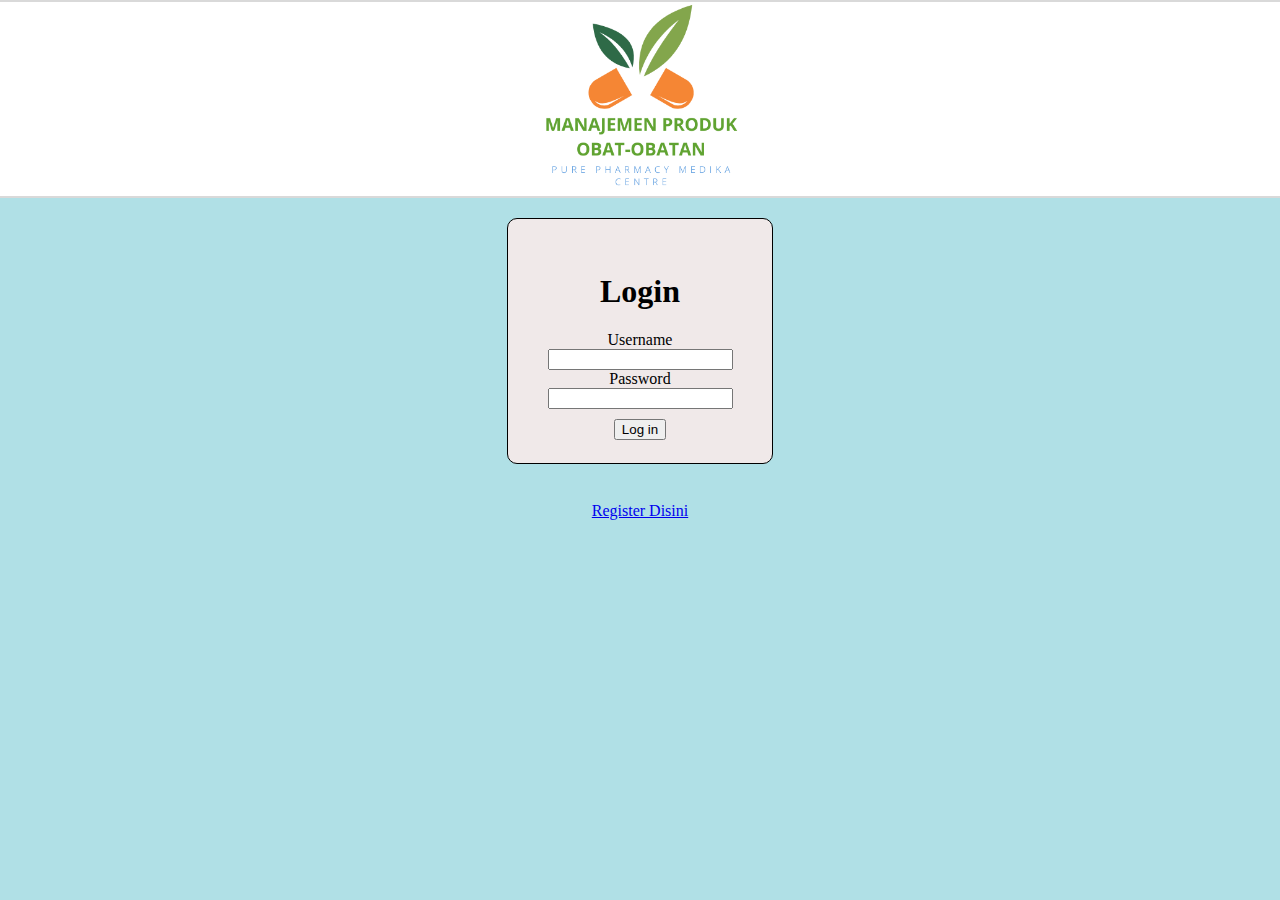
<file: Login.html>
<!DOCTYPE html>
<html lang="en">
	<head>
		<link rel="icon" href="dsglogo/dsglogoku.png" />
		<title>Login</title>
		<style>
			form{
				border-radius: 10px;
				background: rgb(240, 233, 233);
				padding: 2rem;
				border: 1px solid black;
				width: 200px ;
				height: 180px;
				margin: 20px
			}
			header{
            border-top: 2px solid #d9d9d9;
            border-bottom: 2px solid #d9d9d9;
            background-color: white;
        }
		body{
			background-color: powderblue;
            background: powderblue;
            margin: 0;
            padding: 0;
		}
		button{
			margin: 10px;
		}
		
		</style>
	</head>
	<body>
	<center>
		<header>
		   <nav>
			<div class="logo">
			  <img src="dsglogo/dsglogoku.png" alt="Logo RPL" width="200px" />
			</div>
		   </nav>
		</header>
		<main>
            <div class="container">
                  <form>
					<h1>Login</h1>
                      <label>Username</label><br>
                      <input type="text"><br>
                      <label>Password</label><br>
                      <input type="password"><br>
					  <button>Log in</button>
                    </form>
				<a href="register.html"> <br>Register Disini</a>
		    </div>
		</main>
	</center>
	</body>
</html>
</file>
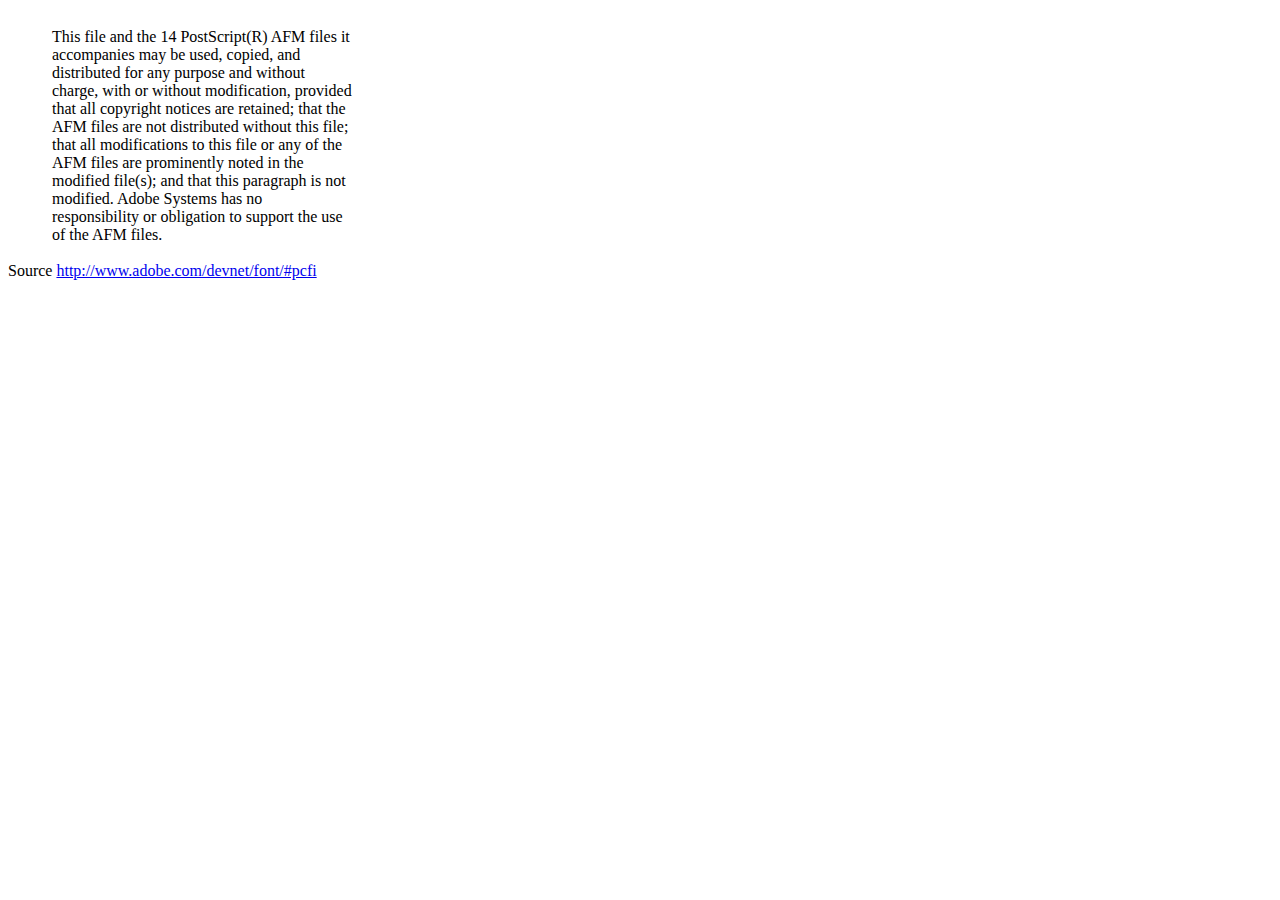
<file: dompdf/vendor/dompdf/dompdf/lib/fonts/mustRead.html>
<html>
	<head>
		<meta http-equiv="content-type" content="text/html;charset=iso-8859-1">
		<meta name="generator" content="Adobe GoLive 4">
		<title>Core 14 AFM Files - ReadMe</title>
	</head>
	<body bgcolor="white">
		<font color="white">or</font>
		<table border="0" cellpadding="0" cellspacing="2">
			<tr>
				<td width="40"></td>
				<td width="300">This file and the 14 PostScript(R) AFM files it accompanies may be used, copied, and distributed for any purpose and without charge, with or without modification, provided that all copyright notices are retained; that the AFM files are not distributed without this file; that all modifications to this file or any of the AFM files are prominently noted in the modified file(s); and that this paragraph is not modified. Adobe Systems has no responsibility or obligation to support the use of the AFM files. <font color="white">Col</font></td>
			</tr>
		</table>
		<p>Source <a href="http://www.adobe.com/devnet/font/#pcfi">http://www.adobe.com/devnet/font/#pcfi</a></p>
</body>
</html>
</file>
